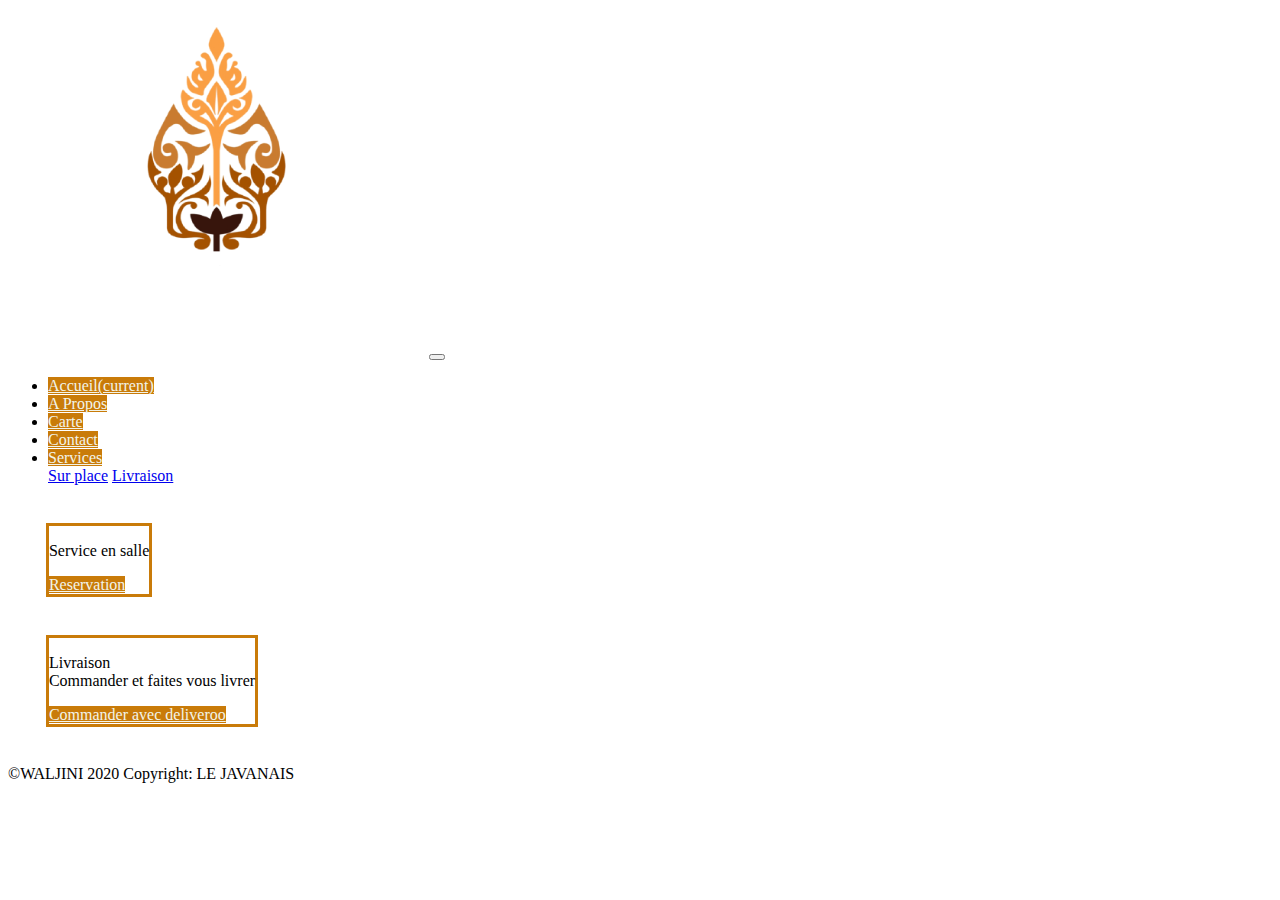
<file: services.html>
<!doctype html>
<html lang="en">
  <head>
    <!-- Required meta tags -->
    <meta charset="utf-8">
    <meta name="viewport" content="width=device-width, initial-scale=1, shrink-to-fit=no">
    <link rel="stylesheet" href="services.css">
    <!-- Bootstrap CSS -->
    <link rel="stylesheet" href="https://cdn.jsdelivr.net/npm/bootstrap@4.5.3/dist/css/bootstrap.min.css" integrity="sha384-TX8t27EcRE3e/ihU7zmQxVncDAy5uIKz4rEkgIXeMed4M0jlfIDPvg6uqKI2xXr2" crossorigin="anonymous">

    <title>Services</title>
  </head>
  <body>

    <header >
        <nav class="navbar navbar-expand-lg">
          <a class="navbar-brand" href="index2.html"><img src="images/lg.png" alt="" id="logo"></a>
          <button class="navbar-toggler" type="button" data-toggle="collapse" data-target="#navbarSupportedContent" aria-controls="navbarSupportedContent" aria-expanded="false" aria-label="Toggle navigation">
            <span class="navbar-toggler-icon"></span>
          </button>
          <div class="collapse navbar-collapse justify-content-end" id="navbarSupportedContent ">
            <ul class="navbar-nav ">
              <li class="nav-item active">
                <a class="nav-link" href="index.html">Accueil<span class="sr-only">(current)</span></a>
              </li>
              <li class="nav-item">
                <a class="nav-link" href="apropos.html">A Propos</a>
              </li>
              <li class="nav-item">
                <a class="nav-link" href="carte.html">Carte</a>
              </li>
              <li class="nav-item">
                <a class="nav-link" href="contact.html">Contact</a>
              </li>
              <li class="nav-item dropdown">
                <a class="nav-link dropdown-toggle" href="#" id="navbarDropdown" role="button" data-toggle="dropdown" aria-haspopup="true" aria-expanded="false">
                  Services
                </a>
                <div class="dropdown-menu" aria-labelledby="navbarDropdown">
                  <a class="dropdown-item" href="#">Sur place</a>
                  <a class="dropdown-item" href="#">Livraison</a>
                </div>
              </li>
            </ul>
          </div>
        </nav>
      </header>
      <main>
        <div class="container-fluid">
          <div class="row justify-content-center">
            <div class="col-md-6">
              <p>Service en salle</p>
              <a class="btn btn-warning" href="#" role="button">Reservation</a>
            </div>
            <div class="col-md-6">
              <p>Livraison <br>
                Commander et faites vous livrer</p>
              <a class="btn btn-warning justify-content-center" href="#" role="button">Commander avec deliveroo</a>
            </div>
          </div>
        </div>
      </main>
      <footer>
        <div class="footer-copyright text-center py-2">©WALJINI 2020 Copyright: LE JAVANAIS</div>
      </footer>  
    <script src="https://code.jquery.com/jquery-3.5.1.slim.min.js" integrity="sha384-DfXdz2htPH0lsSSs5nCTpuj/zy4C+OGpamoFVy38MVBnE+IbbVYUew+OrCXaRkfj" crossorigin="anonymous"></script>
    <script src="https://cdn.jsdelivr.net/npm/bootstrap@4.5.3/dist/js/bootstrap.bundle.min.js" integrity="sha384-ho+j7jyWK8fNQe+A12Hb8AhRq26LrZ/JpcUGGOn+Y7RsweNrtN/tE3MoK7ZeZDyx" crossorigin="anonymous"></script>
</body>
</html>
</file>
<file: services.css>
#logo{
 
    width:33%;
}

.nav-link {
    background-color: #C97B09;
    color: #F2F4E9;
    margin: 0;
}
 
.col-md-6 {
    border: solid #C97B09;
    width: max-content;
    height: 20%;
    margin: 3%;       
}

.btn{
    background-color: #C97B09;
    color: #F2F4E9;
    justify-content: center;
}
</file>
